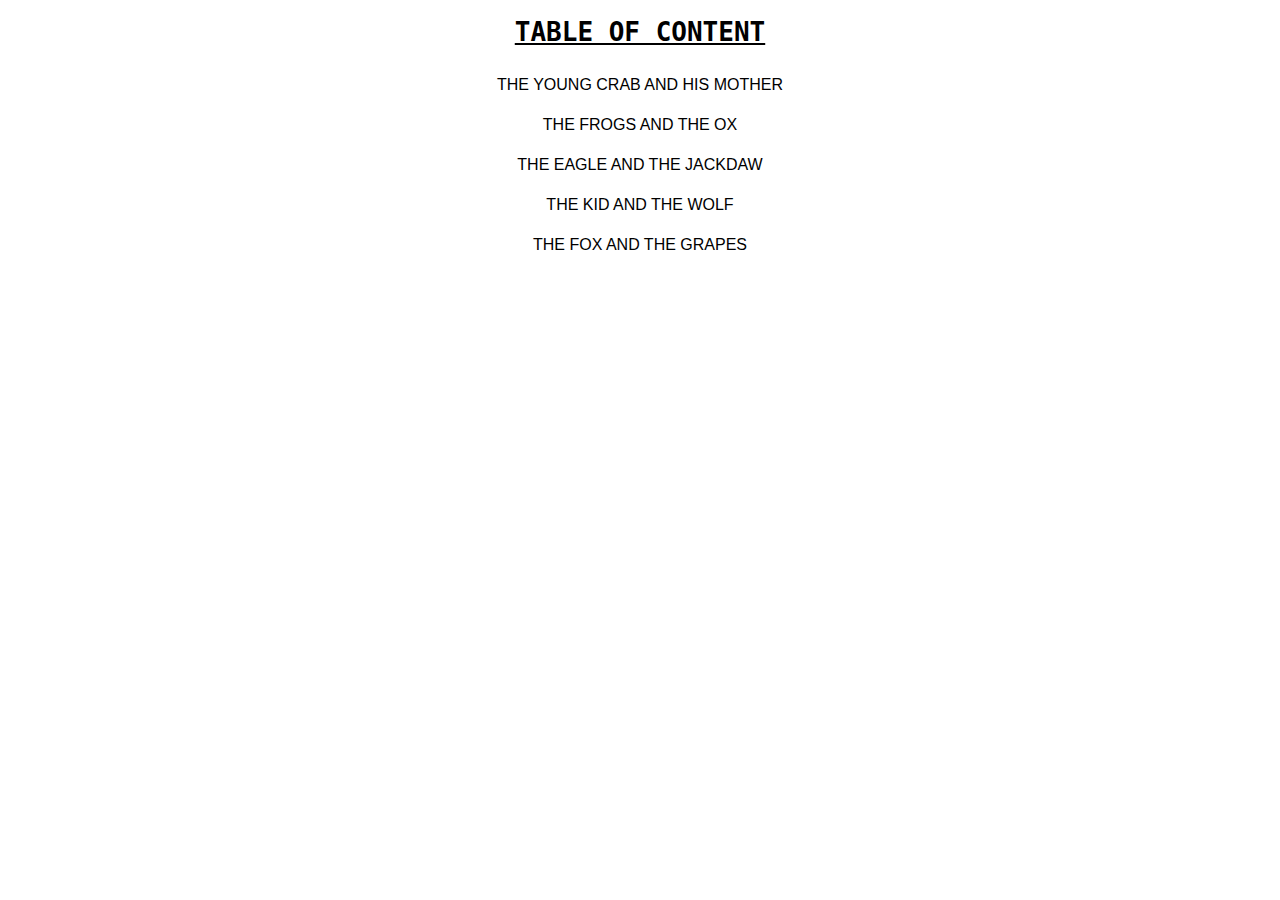
<file: index/index_content.html>
<!DOCTYPE html>
<html lang="en">
<head>
    <title>Document</title>
    <link rel="stylesheet" href="/styles.css">
</head>
<body>
    <h1 id="index-head">TABLE OF CONTENT</h1>
    <a class="index-content" href="story content/story_1.html" target="content_page">THE YOUNG CRAB AND HIS MOTHER </a><br>
    <a class="index-content" href="story content/story_2.html" target="content_page">THE FROGS AND THE OX </a><br>
    <a class="index-content" href="story content/story_3.html" target="content_page">THE EAGLE AND THE JACKDAW  </a><br>
    <a class="index-content" href="story content/story_4.html" target="content_page">THE KID AND THE WOLF</a><br>
    <a class="index-content" href="story content/story_5.html" target="content_page">THE FOX AND THE GRAPES </a><br>
</body>
</html>
</file>
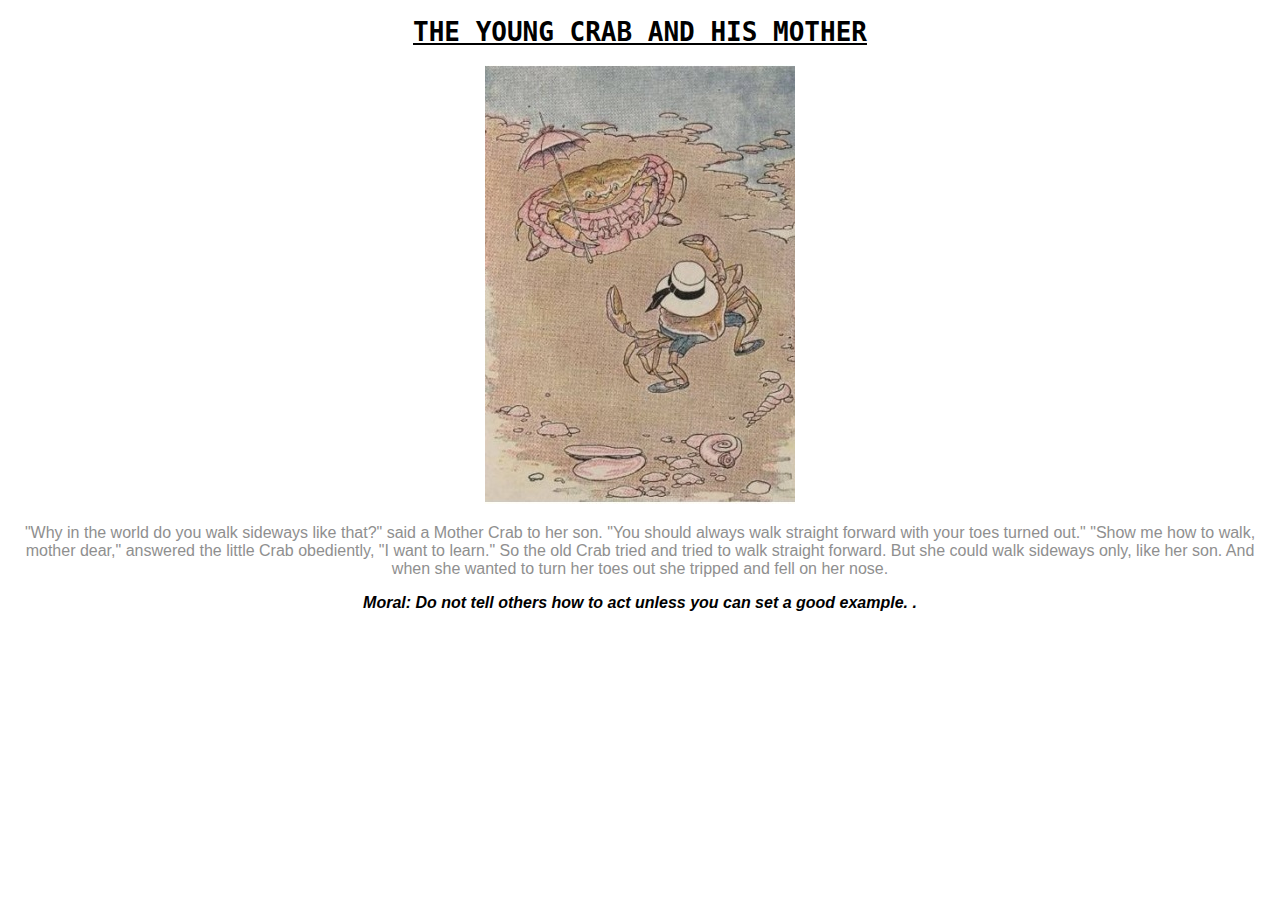
<file: index/story content/story_1.html>
<!DOCTYPE html>
<html lang="en">
<head>
    <title>THE YOUNG CRAB AND HIS MOTHER </title>
    <link rel="stylesheet" href="/styles.css">
</head>
<body>
    <h1 class="story-head">THE YOUNG CRAB AND HIS MOTHER </h1>
    <img src="images/Story_1_img.jpg">
    <p class="story-content">"Why in the world do you walk sideways like that?" said a Mother Crab to her son.
"You should always walk straight forward with your toes turned out."
"Show me how to walk, mother dear," answered the little Crab obediently, "I want to
learn."
So the old Crab tried and tried to walk straight forward. But she could walk sideways
only, like her son. And when she wanted to turn her toes out she tripped and fell on
her nose. </p>
<h3 class="story-moral">Moral: Do not tell others how to act unless you can set a good example. . </h3>
</body>
</html>
</file>
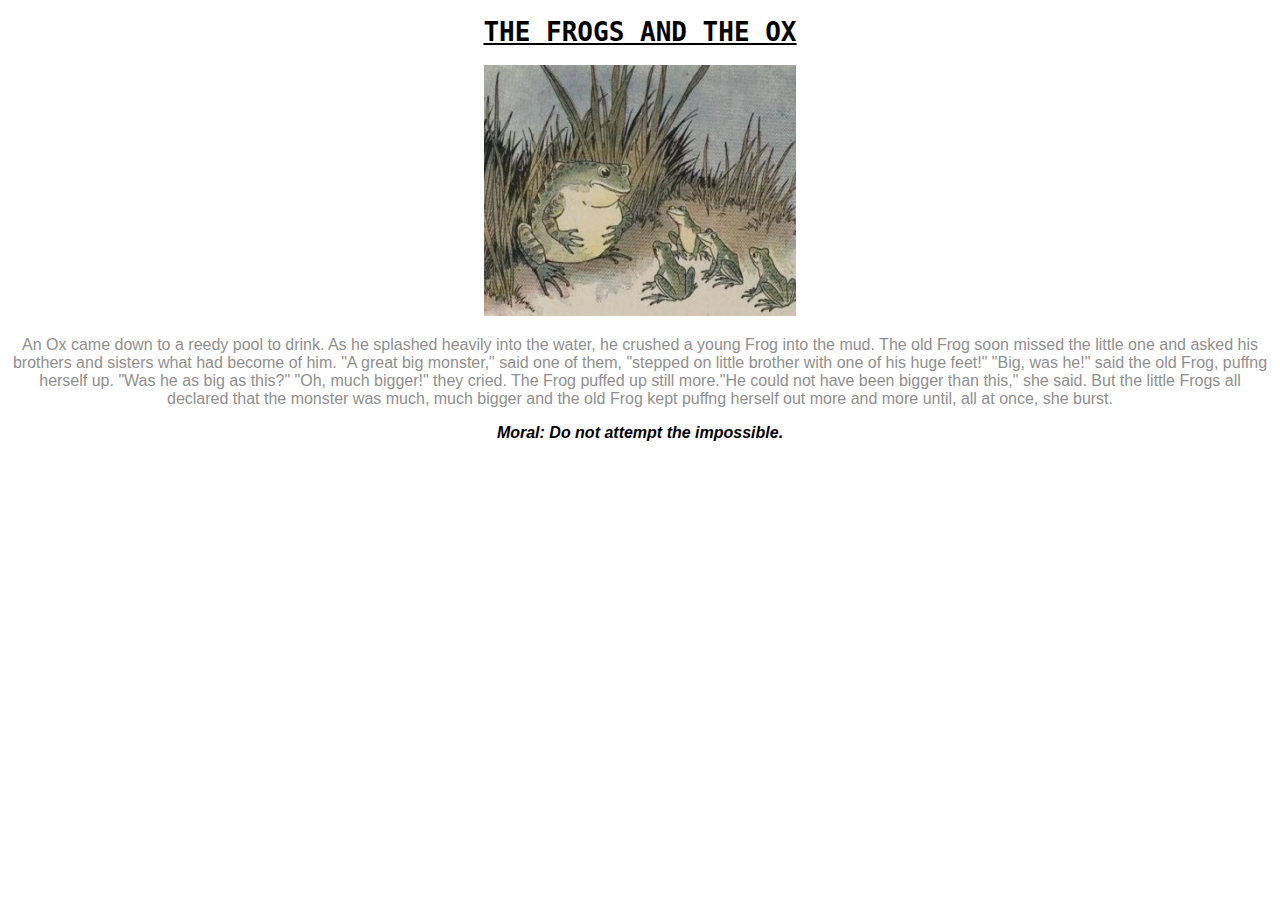
<file: index/story content/story_2.html>
<!DOCTYPE html>
<html lang="en">
<head>
    <title>THE FROGS AND THE OX </title>
    <link rel="stylesheet" href="/styles.css">
</head>
<body>
    <h1 class="story-head">THE FROGS AND THE OX </h1>
    <img src="images/Story_2_img.jpg">
    <p class="story-content">An Ox came down to a reedy pool to drink. As he splashed heavily into the water, he crushed a young Frog into the
mud. The old Frog soon missed the little one and asked his brothers and sisters what had become of him. "A great big monster,"
said one of them, "stepped on little brother with one of his huge feet!" "Big, was he!" said the old Frog, puffng herself up. "Was he as big as this?" "Oh, much bigger!" they
cried. The Frog puffed up still more."He could not have been bigger than this," she said. But the little Frogs all declared
that the monster was much, much bigger and the old Frog kept puffng herself out more and more until, all at once, she burst. 
    </p>
    <h3 class="story-moral">Moral: Do not attempt the impossible. </h3>
</body>
</html>
</file>
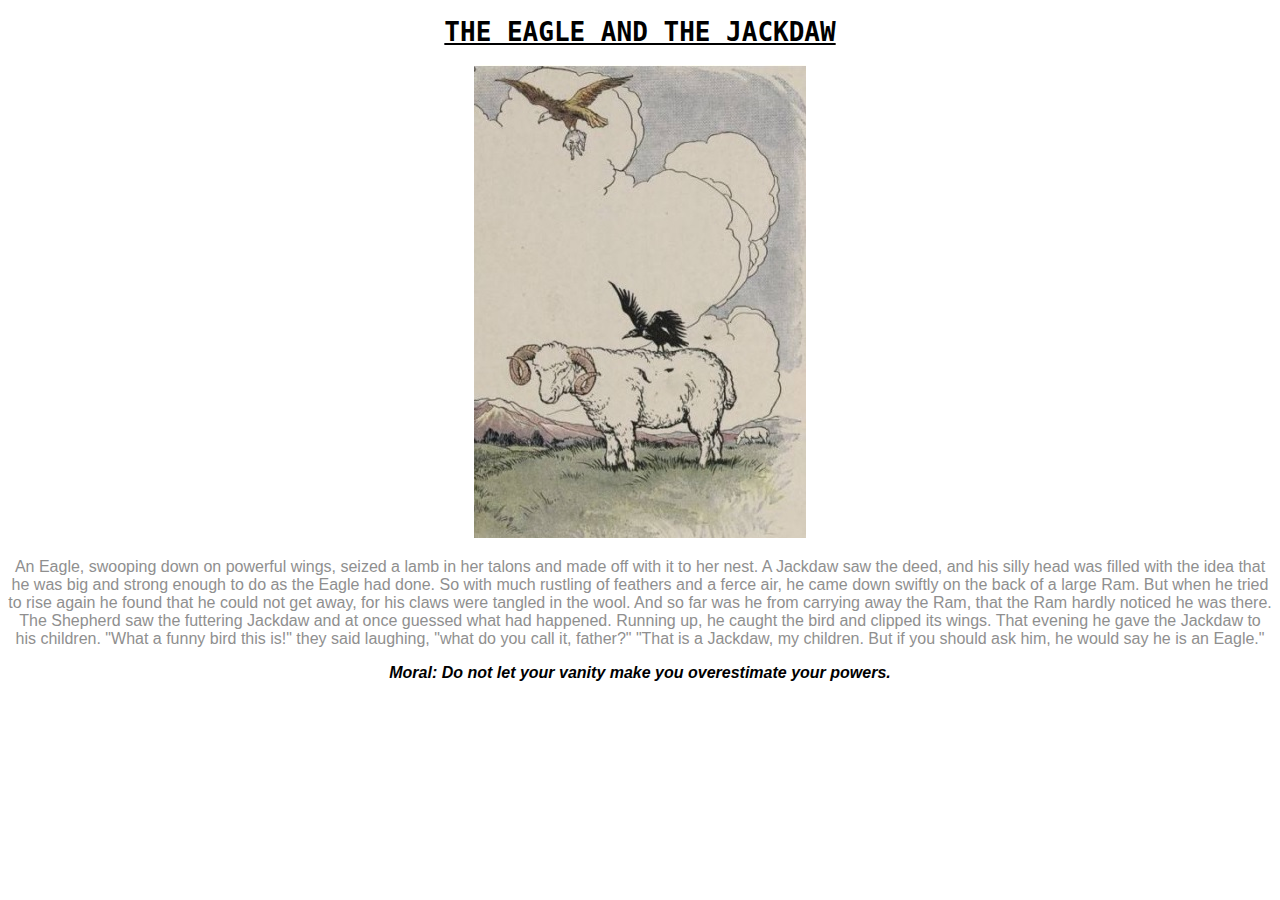
<file: index/story content/story_3.html>
<!DOCTYPE html>
<html lang="en">
<head>
    <title>THE EAGLE AND THE JACKDAW </title>
    <link rel="stylesheet" href="/styles.css">
</head>
<body>
    <h1 class="story-head">THE EAGLE AND THE JACKDAW </h1>
    <img src="images/Story_3_img.jpg">
    <p class="story-content">An Eagle, swooping down on powerful wings, seized a lamb in her talons and made off with it to her nest. A Jackdaw
saw the deed, and his silly head was filled with the idea that he was big and strong enough to do as the Eagle had done. So with much rustling of feathers
and a ferce air, he came down swiftly on the back of a large Ram. But when he tried to rise again he found that he could not get away, for his claws were tangled
in the wool. And so far was he from carrying away the Ram, that the Ram hardly noticed he was there. The Shepherd saw the futtering Jackdaw and at once guessed what had
happened. Running up, he caught the bird and clipped its wings. That evening he gave the Jackdaw to his children.
"What a funny bird this is!" they said laughing, "what do you call it, father?"
"That is a Jackdaw, my children. But if you should ask him, he would say he is an Eagle." 
   </p>
    <h3 class="story-moral">Moral: Do not let your vanity make you overestimate your powers. </h3>
</body>
</html>
</file>
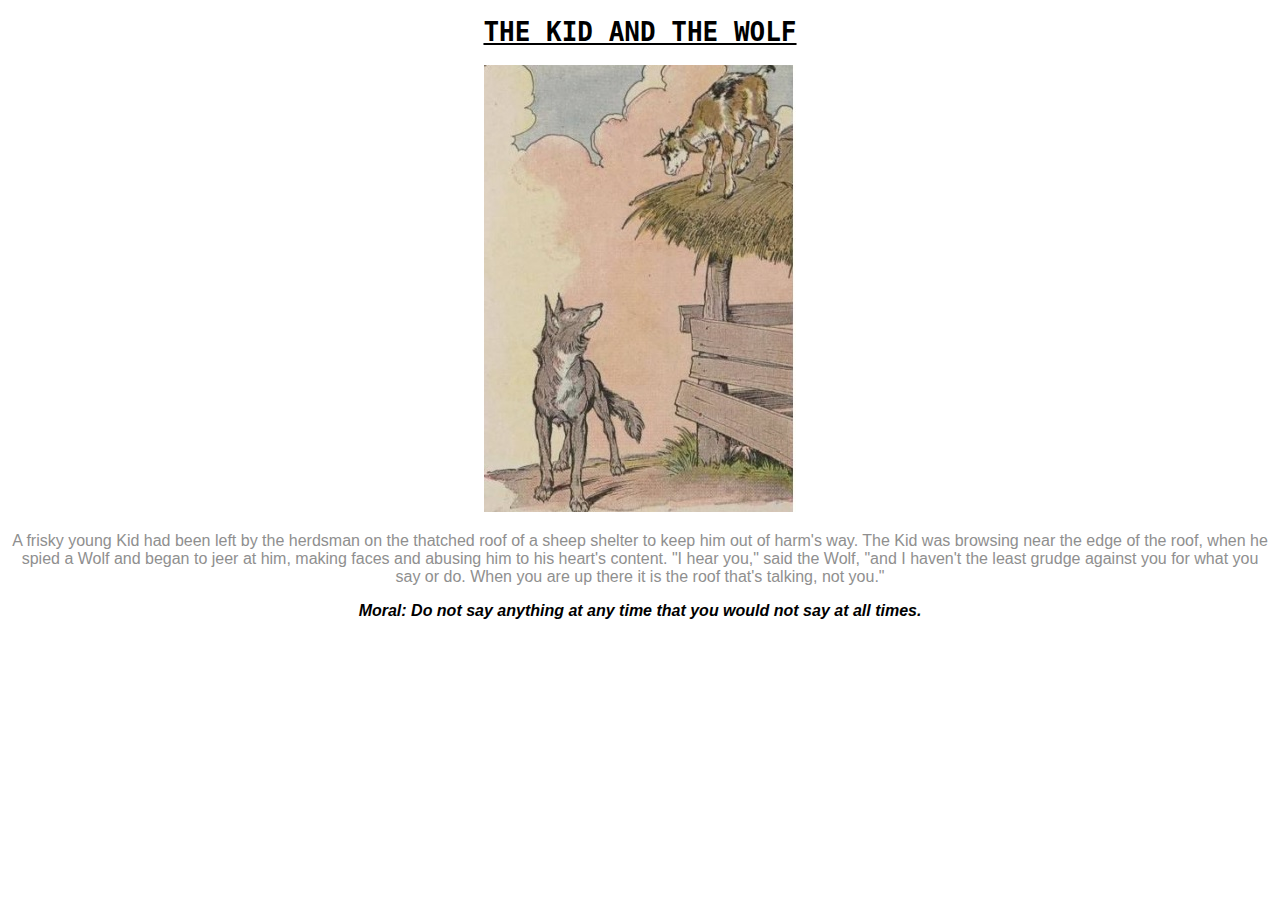
<file: index/story content/story_4.html>
<!DOCTYPE html>
<html lang="en">
<head>
    <title>THE KID AND THE WOLF</title>
    <link rel="stylesheet" href="/styles.css">
</head>
<body>
    <h1 class="story-head" >THE KID AND THE WOLF</h1>
    <img src="images/Story_4_img.jpg">
    <p class="story-content">A frisky young Kid had been left by the herdsman on the thatched roof of a sheep
        shelter to keep him out of harm's way. The Kid was browsing near the edge of the roof,
        when he spied a Wolf and began to jeer at him, making faces and abusing him to his
        heart's content.
        "I hear you," said the Wolf, "and I haven't the least grudge against you for what you
        say or do. When you are up there it is the roof that's talking, not you." </p>
        <h3 class="story-moral">Moral: Do not say anything at any time that you would not say at all times. </h3>
    
</body>
</html>
</file>
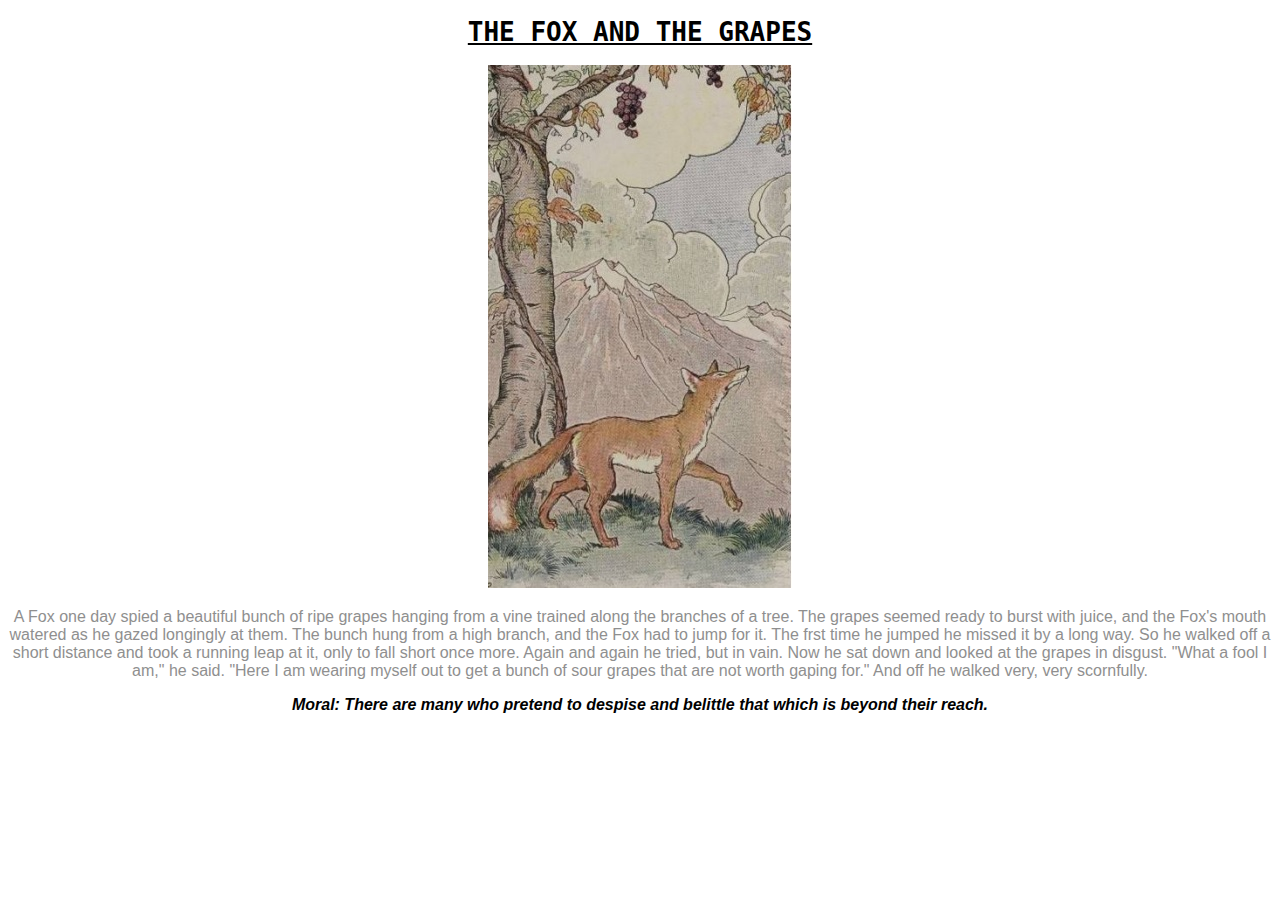
<file: index/story content/story_5.html>
<!DOCTYPE html>
<html lang="en">
<head>
    <title>THE FOX AND THE GRAPES</title>
    <link rel="stylesheet" href="/styles.css">
</head>
<body>
    <h1 class="story-head">THE FOX AND THE GRAPES</h1>
    <img src="images/Story_5_img.jpg">
    <p class="story-content">A Fox one day spied a beautiful bunch of ripe grapes hanging from a vine trained  along the branches of a tree. The grapes
        seemed ready to burst with juice, and the Fox's mouth watered as he gazed longingly at them. The bunch hung from a high branch, and
        the Fox had to jump for it. The frst time he jumped he missed it by a long way. So he walked off a short distance and took a
        running leap at it, only to fall short once more. Again and again he tried, but in vain. Now he sat down and looked at the grapes
        in disgust. "What a fool I am," he said. "Here I am wearing myself out to get a bunch of sour grapes that are not worth gaping for."
        And off he walked very, very scornfully. </p>
        <h3 class="story-moral">Moral: There are many who pretend to despise and belittle that which is beyond their reach. </h3>
</body>
</html>
</file>
<file: styles.css>
#main-bg {
    background-color: aquamarine;
}

#main-head{
    font-size: 4.5rem;
    font-weight: bold;
    color: blue;
    font-family:  'Montserrat', sans-serif;
    font-style: italic;
    text-decoration: none;
    text-align: center;
    padding: 20%;
}

.iframe-container{
    background-color: aliceblue;
    border-radius: 2%;
    padding: 2%;
    border-style: none;
    margin:3% 2% ;
}

#index-head,.story-head{
    font-family: monospace;
    text-align: center;
    text-decoration: underline;
}

.index-content{
    color: black;
    font-family: 'Trebuchet MS', 'Lucida Sans Unicode', 'Lucida Grande', 'Lucida Sans', Arial, sans-serif;
    font-weight: 500;
    text-decoration: none;
    line-height: 2.5rem;
}

.index-content:hover, .testimonial-head:hover, #main-head:hover{
    color: blueviolet;
    text-decoration: underline;
}

.story-content{
    font-size: 16px;
    font-family: 'Lucida Sans Unicode', 'Lucida Grande', 'Lucida Sans', Arial, sans-serif;
    font-weight: 400;
}

.story-moral{
    font-family: 'Lucida Sans Unicode', 'Lucida Grande', 'Lucida Sans', Arial, sans-serif;
    font-size: 16px;
    font-style: italic;
}

img{
    margin: auto 32%;
}

body{
	font-family: 'Ubuntu';	
	text-align: center
}

h1,h2,h3,h4,h5,h6{
	font-family: 'Montserrat', sans-serif;
}

p{
	color: #8f8f8f; 
}

.colored-section{
	background-color: aquamarine;
}

.white-section{
	background-color:aliceblue;
}
 
/*Navigation Bar Section*/

.navbar{
	padding: 0 0 2.4rem 0;
}

.nav-item{
	padding: 0 18px;
    color: black;
}

.nav-link{
	font-size: 1.2rem;
	font-family: "Ubuntu-light";
}

.brand{
	font-size: 2.5rem;
	font-weight: normal;
    color: black;
}

.container-fluid{
	padding: 3% 15% 7%;
}

/*Download button*/

.btn{
	margin: 5% 3% 5% 0;
}

/*title image*/
#title{
	text-align: left;
}

.title-text{
	font-size: 3rem;
	line-height: 1.5;
	margin: 30px;
}

/*Features Section*/

#features{
	padding: 7% 15%;
	position:relative;
}

.feature-heading-item{
    font-size: 2.5rem;
    font-weight: bolder;
}

.feature-heading{
	font-size: 1.5rem;
	font-weight: bolder;
}

.feature{
	padding: 10% 2%;
}

.icon{
	color: green;
	padding-bottom: 7%;
}

.icon:hover{
	color: purple;
}

/*Testimonial Sectiion*/
#testimonials{
	background-color: black; 
}

.testimonial-upper-head{
    font-size: 2.5rem;
	font-weight: bold;
	padding:0 10%;
    padding-top: 5%;
    color: aliceblue;
}
.testimonial-head{
	font-size: 1.5rem;
    text-decoration: none;
	font-weight: bold;
	padding: 0 10%;
    color: aliceblue;
}

.carousel-item{
	padding: 5% 15%;
}

.testimonial-image{
	border-radius: 30%;
	height: 20rem;
	margin: 5% 3% 0;
}

/*Call of action Section*/
#cta{
	font-family: "Montserrat-Black", sans-serif;
	padding: 5%;
}

/*Footer Section*/
#footer{
	padding:3%;
}

.footer-icon{
	padding: 5px;
}
</file>
